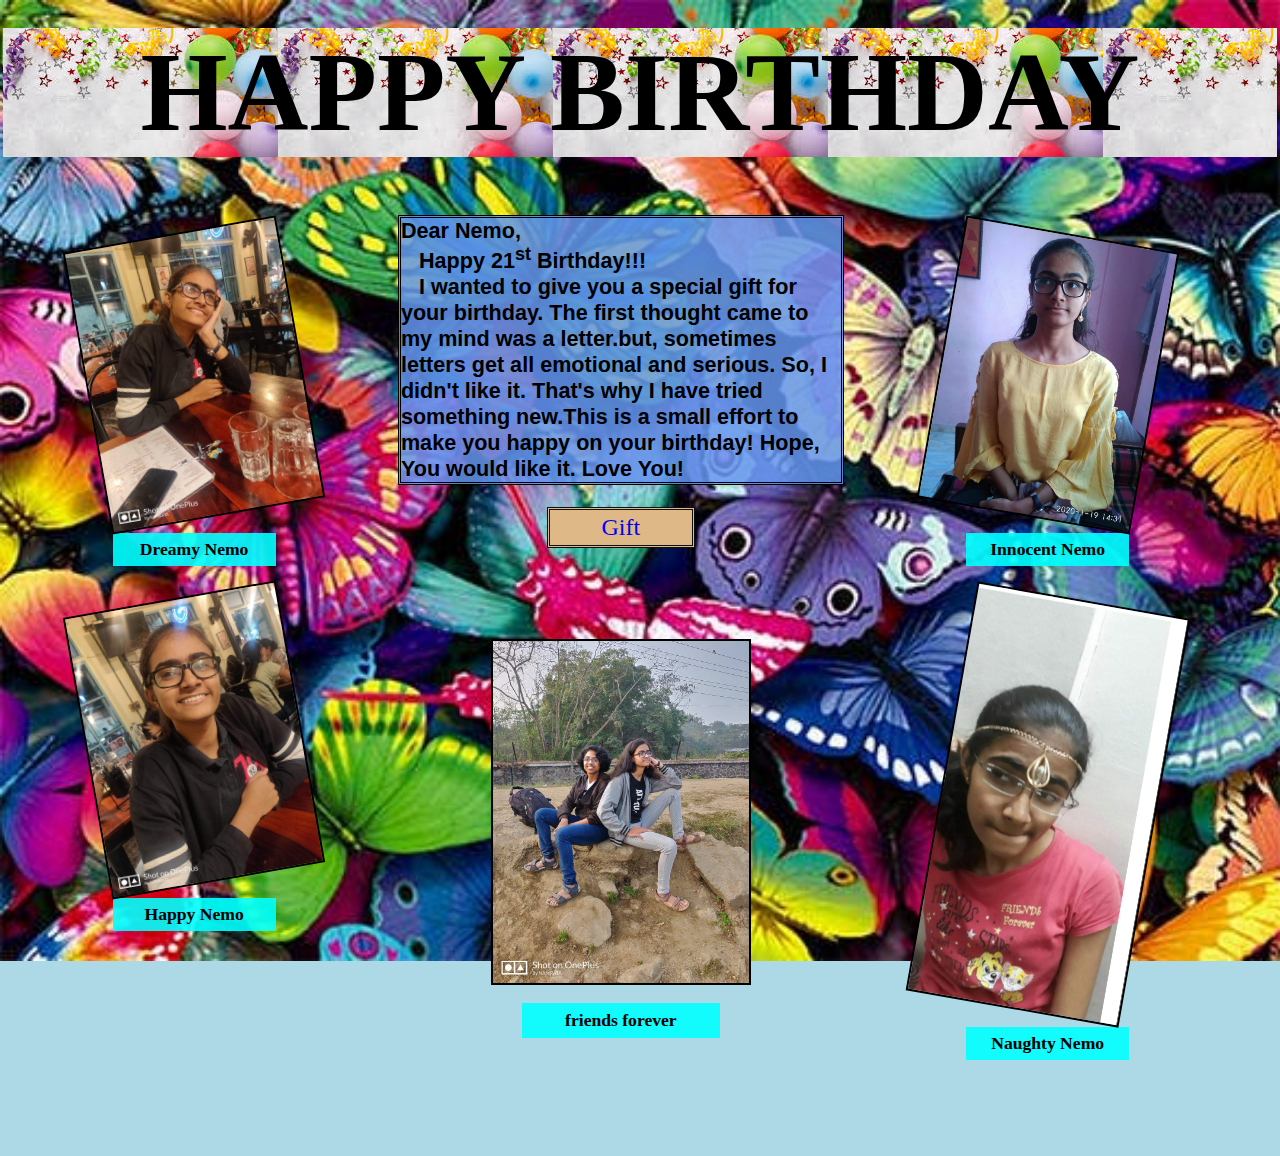
<file: index.html>
<!DOCTYPE html>
<html lang="en">
<head>
	<meta charset="UTF-8">
	<title>HBD NEMO</title>
	<link rel="stylesheet" type="text/css" href="css/ind.css">
</head>
<body>
	<header>
		<h1>HAPPY BIRTHDAY</h1>
	</header>
	<main>
		<section class="photo left">
			<figure>
				<img src="images/dreamy.jpg" alt="Dreamy Nemo">
				<figcaption>Dreamy Nemo</figcaption>
			</figure>
			<figure>
				<img src="images/happy.jpg" alt="Happy Nemo">
				<figcaption>Happy Nemo</figcaption>
			</figure>
		</section>
		<section class="wishes">
			<p>
				Dear Nemo,<br>&nbsp;&nbsp;&nbsp;Happy 21<sup>st</sup> Birthday!!!<br>&nbsp;&nbsp;&nbsp;I wanted to 
				give you a special gift for your birthday. The first thought came to my mind was a letter.but, sometimes 
				letters get all emotional and serious. So, I didn't like it. That's why I have tried something
				new.This is a small effort to make you happy on your birthday! Hope, You would like it. Love You!
			</p>
			<a href="gift1.html">Gift</a>
			<br><br><br>
			<figure>
				<img src="images/menemo1.jpg" alt="friends forever">
				<figcaption>friends forever</figcaption>
			</figure>
		</section>
		<section class="photo right">
			<figure>
				<img src="images/innocent.jpg" alt="Innocent Nemo">
				<figcaption>Innocent Nemo</figcaption>
			</figure>
			<figure>
				<img src="images/naughty.jpg" alt="Naughty Nemo">
				<figcaption>Naughty Nemo</figcaption>
			</figure>
		</section>
	</main>
</body>
</html>
</file>
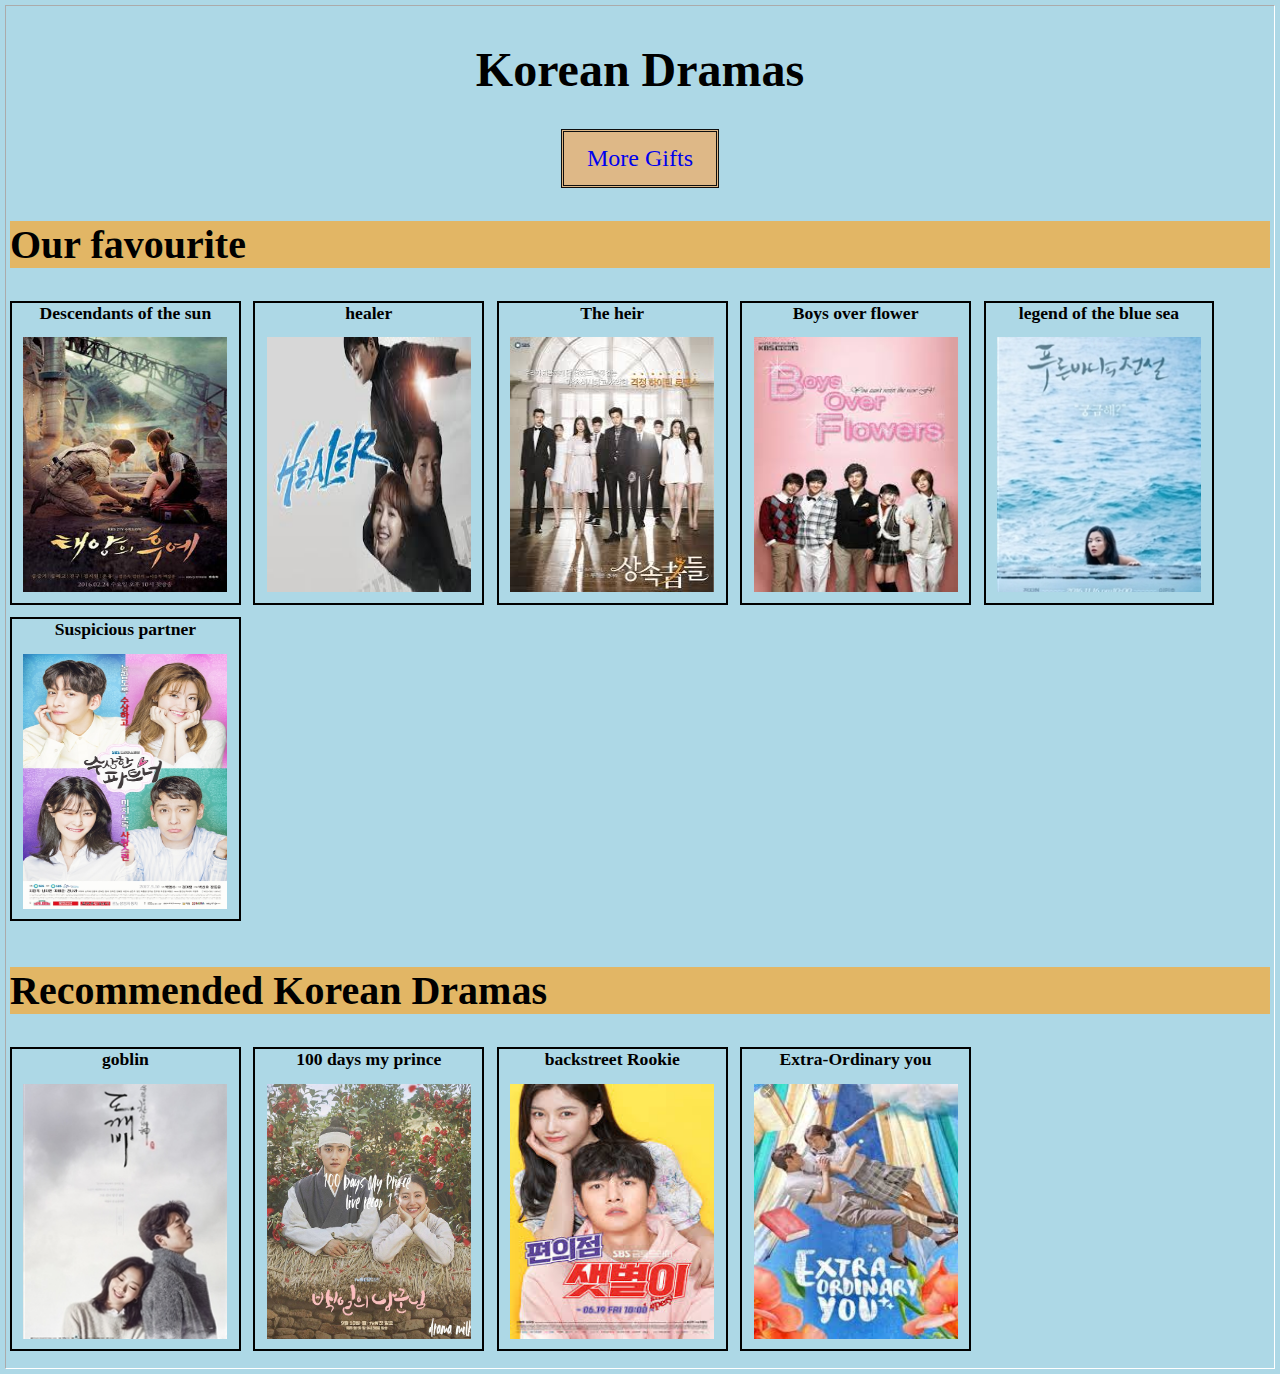
<file: gift1.html>
<!DOCTYPE html>
<html lang="en">
<head>
	<meta charset="UTF-8">
	<title>Korean Drama List</title>
	<link rel="stylesheet" type="text/css" href="css/gift.css">
</head>
<body>
	<header>
		<h1>Korean Dramas</h1>
		<a href="gift2.html">More Gifts</a>
	</header>
	<section>
		<h2>Our favourite</h2>
		<div>
			<label>Descendants of the sun</label>
			<a href="https://kissasian.sh/Drama/Descendant-of-the-Sun" target="_blank"><img src="images/DescendantsoftheSun.jpg" alt="Descendants of the Sun" title="Descendants of the Sun"></a>
		</div>
		<div>	
			<label>healer</label>
			<a href="https://kissasian.sh/Drama/healer" target="_blank"><img src="images/healer.jpg" alt="healer" title="healer"></a>
		</div>
		<div>
			<label>The heir</label>
			<a href="https://kissasian.sh/Drama/The-Heirs" target="_blank"><img src="images/heir.jpg" alt="The heir" title="The heir"></a>
		</div>
		<div>
			<label>Boys over flower</label>
			<a href="https://kissasian.sh/Drama/Boys-Over-Flowers" target="_blank"><img src="images/boysOverFlower.jpg" alt="Boys over flower" title="Boys over flower"></a>
		</div>
		<div>
			<label>legend of the blue sea</label>
			<a href="https://kissasian.sh/Drama/Legend-of-the-Blue-Sea" target="_blank"><img src="images/legends1.jpg" alt="Legend of the blue sea" title="Legend of the blue sea"></a>
		</div>
		<div>
			<label>Suspicious partner</label>
			<a href="https://kissasian.sh/Drama/Suspicious-Partner" target="_blank"><img src="images/Suspicious_Partner.jpg" alt="Suspicious Partner" title="Suspicious Partner"></a>
		</div>
	</section>
	<section>
		<h2>Recommended Korean Dramas</h2>
		<div>
			<label>goblin</label>
			<a href="https://kissasian.sh/Drama/Goblin" target="_blank"><img src="images/goblin1.jpg" alt="Goblin" title="Goblin"></a>
		</div>
		<div>
			<label>100 days my prince</label>
			<a href="https://kissasian.sh/Drama/100-Days-My-Prince" target="_blank"><img src="images/100Days.jpg" alt="100 days My prince" title="100 days My prince"></a>
		</div>
		<div>
			<label>backstreet Rookie</label>
			<a href="https://kissasian.sh/Drama/Backstreet-Rookie" target="_blank"><img src="images/backstreet.jpg" alt="Backstreet Rookie" title="backstreet Rookie"></a>
		</div>
		<div>
			<label>Extra-Ordinary you</label>
			<a href="https://kissasian.sh/Drama/Extraordinary-You" target="_blank"><img src="images/extraordinary.jpg" alt="Extra-Ordinary you" title="Extra-Ordinary you"></a>
		</div>	
	</section>
</body>
</html>
</file>
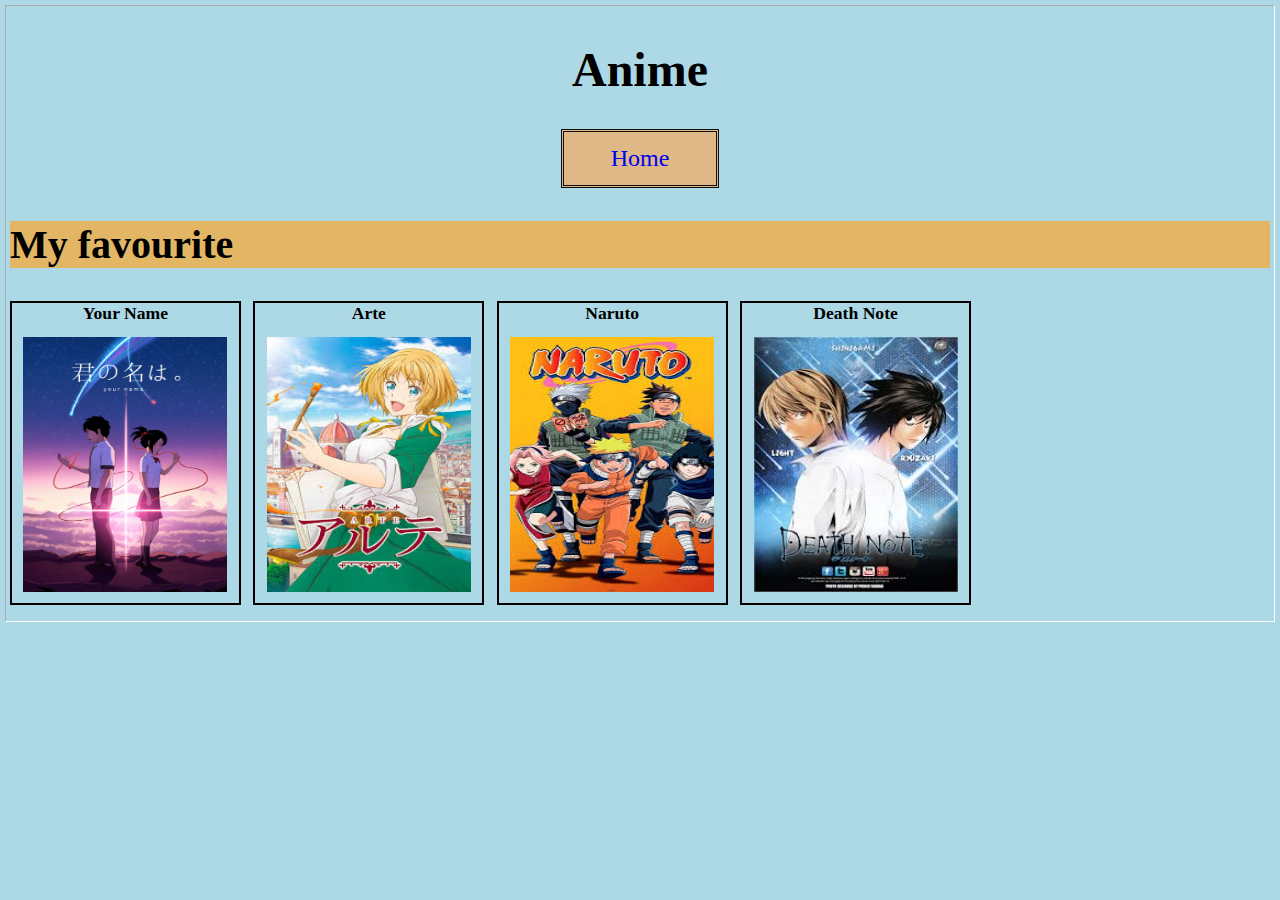
<file: gift2.html>
<!DOCTYPE html>
<html lang="en">
<head>
	<meta charset="UTF-8">
	<title>Anime List</title>
	<link rel="stylesheet" type="text/css" href="css/gift.css">
</head>
<body>
	<header>
		<h1>Anime</h1>
		<a href="index.html">Home</a>
	</header>
	<section>
		<h2>My favourite</h2>
		<div>
			<label>Your Name</label>
			<a href="https://kissanime.ru/Anime/Kimi-no-Na-wa" target="_blank"><img src="images/yourName.jpg" alt="Your Name" title="Your Name"></a>
		</div>
		<div>
			<label>Arte</label>
			<a href="https://kissanime.ru/Anime/Arte" target="_blank"><img src="images/Arte.jpg" alt="Arte" title="Arte"></a>
		</div>
		<div>
			<label>Naruto</label>
			<a href="https://kissanime.ru/Anime/Naruto" target="_blank"><img src="images/Naruto.jpg" alt="Naruto" title="Naruto"></a>
		</div>
		<div>
			<label>Death Note</label>
			<a href="https://kissanime.ru/Anime/Death-Note" target="_blank"><img src="images/deathnote.jpg" alt="Death Note" title="Death Note"></a>
		</div>
	</section>
</body>
</html>
</file>
<file: css/ind.css>
body
{
	margin:1px;
	padding:2px;
	background-color:lightblue;
	background-image:url(../images/background.jpg);
	background-attachment:fixed;
	background-position: 0px 0px;
	background-size:cover;
	background-repeat:no-repeat;
}
 header
 {
	 background-color:blue;
	 background-image:url(../images/headerBack.jpg);
	 background-attachment:scroll;
	 background-position: 0px 0px;
	 background-size:auto;
	 position: relative;
    top: -50px;
 }
 header h1
 {
	 text-align:center;
	 font-family:Algerian;
	 font-weight:bold;
	 font-size:700%;
 }
 section
 {
	 width:30%;
	 float:left;
	 height:100%;
 }
 
 img
 {
	display: block;
    width: 70%;
	height:40%;
    margin-left: auto;
    margin-right: auto;
	margin-top: 10%;
    margin-bottom: 5%;
    border: 2px solid #000000;
	
	
 }
 .left img
 {
	 transform:rotate(-10deg);
 }
 figcaption
 {
	 text-align:center;
	 font-weight:bold;
	 width: 50%;
     margin: 0px auto;
     font-size: 110%;
     padding: 2%;
     background-color: #01ffffe6;
	 
 }
 .right img
 {
	 transform:rotate(10deg);
 }
 .photo
 {
	 
	 position: relative;
     top: -80px;
 }
 .wishes
 {
	 padding:1%;
	 width:35%;
	 margin:0px auto;
	 position: relative;
     top: -80px;
 }
 .wishes p
 {
	 margin-top: 0px;
	 font-size:135%;
	 font-family:"Ink Free", Papyrus, Arial;
	 font-weight:bold;
	 border: 3px double #000000;
	 background-color:rgba(100, 149, 237, 0.85);
	 color: black;
 }
 .wishes a
 {
	 /*display: block;
    text-align: center;
    text-decoration: none;
    border: 1px solid #0000009e;
    width: 20%;
    margin: 0px auto;
    background: #ffffffb8;
	font-size: 150%;
    font-weight: 700;*/
	text-decoration: none;
    display: block;
    width: 30%;
    margin: 0px auto;
    text-align: center;
    padding: 1%;
    font-size: x-large;
    background: burlywood;
    border: 3px double #0f0f0f;
	
 }
 .wishes a:hover
 {
	 border: 1px solid #000000;
	 background: #ffffff;
	 width:24%;
	 font-size:160%;
	 
	 
	 
	 
 }
</file>
<file: css/gift.css>
body
{
	margin: 5px;
    padding: 4px;
    border: 1px inset #ffffff;
    background-color: lightblue;
	overflow: auto;
	
}
header h1
{
	text-align:center;
	font-size:300%;
	font-weight:bolder;
}
header a
{
	text-decoration: none;
    display: block;
    width: 10%;
    margin: 0px auto;
    text-align: center;
    padding: 1%;
    font-size: x-large;
    background: burlywood;
    border: 3px double #0f0f0f;
	
}
h2
{
	background-color:#e2b665;
	font-size:250%;
	clear: both;
	
}
img
{
	display: block;
    width: ;
    /* float: left; */
    height: 85%;
    width: 90%;
    margin: 4px auto;
}
div
{
	display: inline-block;
    float: left;
    width: 18%;
    height: 300px;
    margin-right: 1%;
    margin-bottom: 1%;
    border: solid 2px #000000;
	overflow: auto;
}	

label
{
	display:block;
	text-align:center;
	font-size: 110%;
    font-weight: bold;
	margin-bottom: 6%;
}
section
{
	clear: both;
    overflow: auto;
}
</file>
